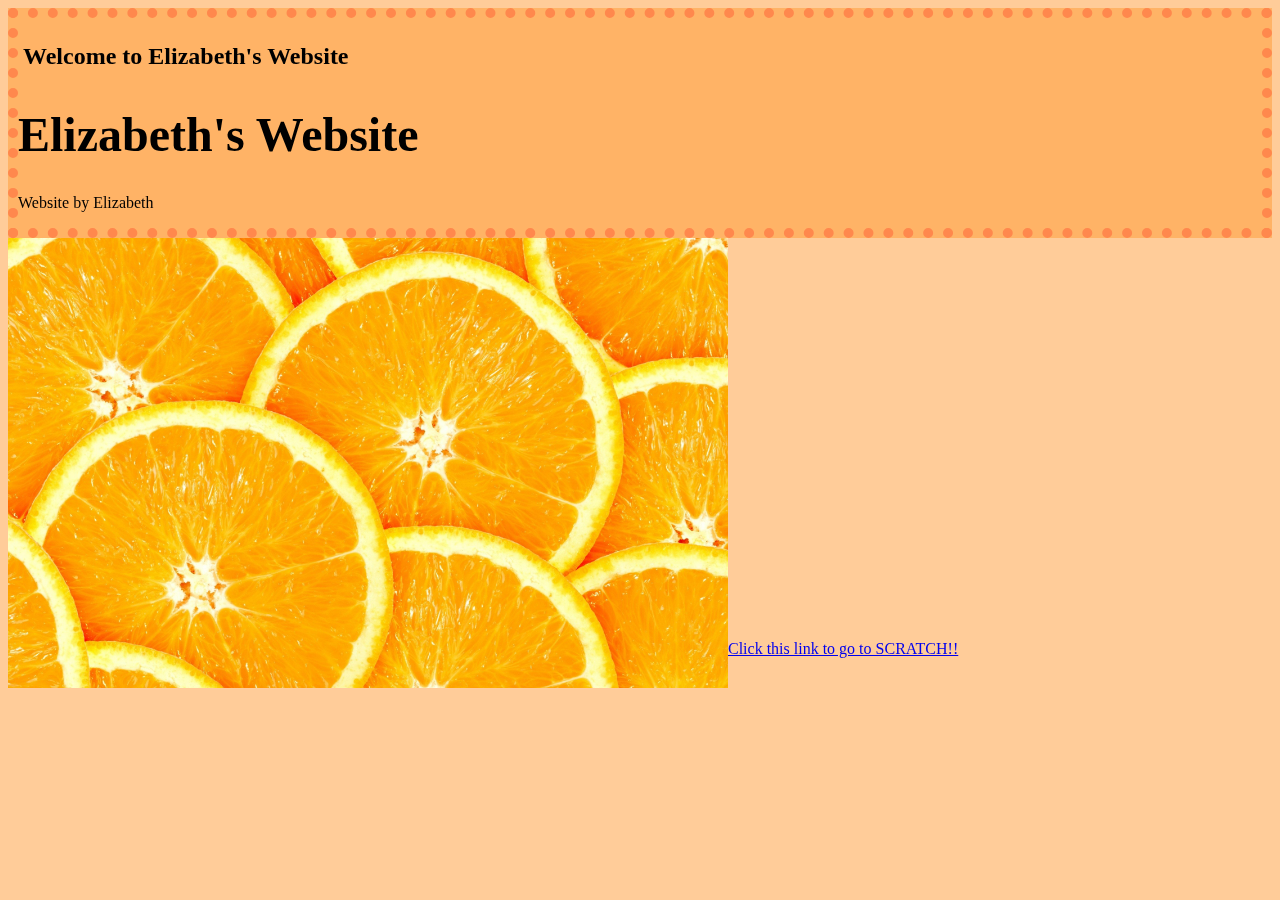
<file: index.html>
<!DOCTYPE html>
<html>
<head>
<title>Elizabeth's Website</title>
<link rel="stylesheet" type="text/css" href="style.css">
<link href='https://fonts.googleapis.com/css?family=Merriweather+Sans' rel='stylesheet' type='text/css'>
</head>
<body>
<div id = "main">
<h2>Welcome to Elizabeth's Website</h2>
<p></p>

<h1>Elizabeth's Website</h1>

<p>Website by Elizabeth</p>
</div>

<img src="oranges.jpg">



 <iframe allowtransparency="true" width="485" height="402" src="https://scratch.mit.edu/projects/embed/106036026/?autostart=false" frameborder="0" allowfullscreen></iframe>
  
  <a href="https://scratch.mit.edu"/>Click this link to go to SCRATCH!!</a>  

</body>

</html>
</file>
<file: style.css>
body {
	background : #ffcc99;
	padding-left: 10px
	padding-bottom; 15px
}
img {
	height:450px;
	width:auto;
	display: block;
	float: left;
}

h1 {
	font-size: 48px;
	
}
h2 
{
	padding:5px;
}
#main {
	background :#ffb366;
	border:#ff884d 10px dotted;
}

iframe{
	float: left;
	margin-left: 30px;
}
</file>
